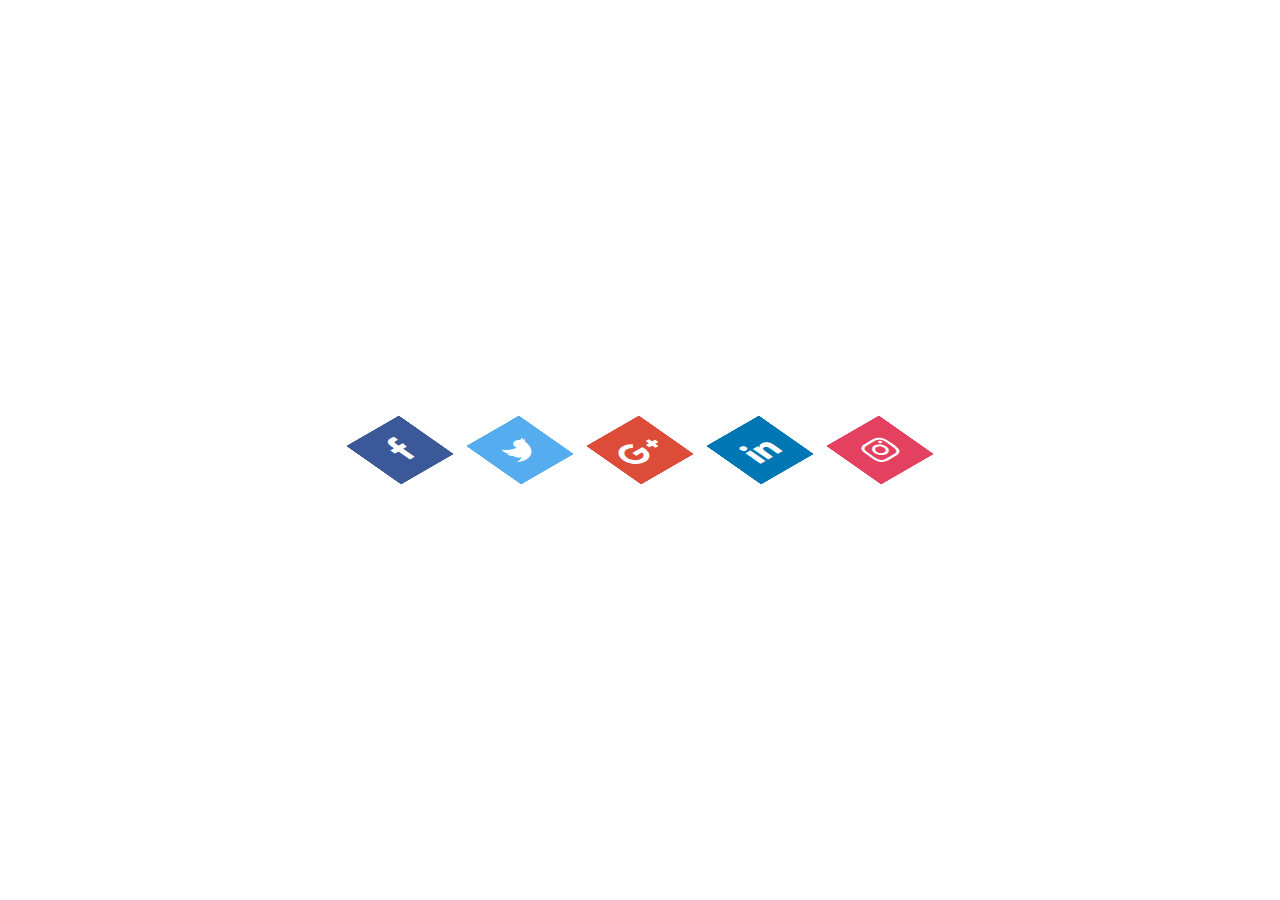
<file: Dia 01/index.html>
<!DOCTYPE html>
<html lang="pt-br">
  <head>
    <meta charset="UTF-8" />
    <meta name="viewport" content="width=device-width, initial-scale=1.0" />
    <meta name="descripition" content="DesafioCSS" />
    <meta name="author" content="Milena Carecho" />
    <meta name="keywords" content="CSS" />
    <title>Ícone de mídia social em camadas</title>
    <link rel="stylesheet" type="text/css" href="style.css" />
    <link
      rel="stylesheet"
      href="https://stackpath.bootstrapcdn.com/font-awesome/4.7.0/css/font-awesome.min.css"
      integrity="sha384-wvfXpqpZZVQGK6TAh5PVlGOfQNHSoD2xbE+QkPxCAFlNEevoEH3Sl0sibVcOQVnN"
      crossorigin="anonymous"
    />
  </head>
  <body>
    <ul>
      <li>
        <a href="#">
          <span></span>
          <span></span>
          <span></span>
          <span></span>
          <span class="fa fa-facebook" aria-hidden="true"></span>
        </a>
      </li>
      <li>
        <a href="#">
          <span></span>
          <span></span>
          <span></span>
          <span></span>
          <span class="fa fa-twitter" aria-hidden="true"></span>
        </a>
      </li>
      <li>
        <a href="#">
          <span></span>
          <span></span>
          <span></span>
          <span></span>
          <span class="fa fa-google-plus" aria-hidden="true"></span>
        </a>
      </li>
      <li>
        <a href="#">
          <span></span>
          <span></span>
          <span></span>
          <span></span>
          <span class="fa fa-linkedin" aria-hidden="true"></span>
        </a>
      </li>
      <li>
        <a href="#">
          <span></span>
          <span></span>
          <span></span>
          <span></span>
          <span class="fa fa-instagram" aria-hidden="true"></span>
        </a>
      </li>
    </ul>
  </body>
</html>
</file>
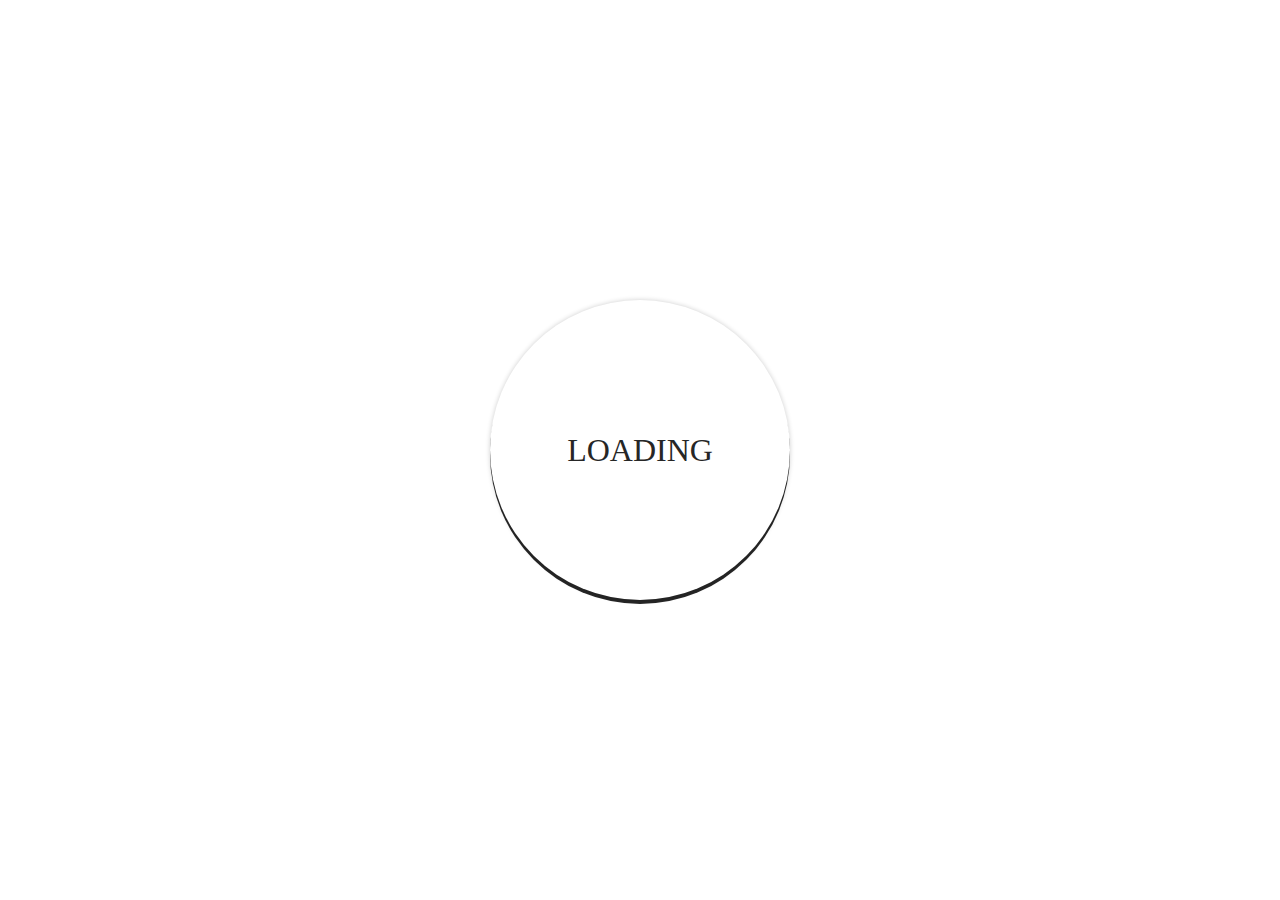
<file: Dia 02/index.html>
<!DOCTYPE html>
<html lang="pt-br">
<head>
    <meta charset="UTF-8">
    <meta name="description" content="loader ring">
    <meta name="keywords" content="loader ring, css">
    <meta name="autho" content="Milena Carecho">
    <meta name="viewport" content="width=device-width, initial-scale=1.0">
    <link rel="stylesheet" type="text/css" href="style.css">
    <title>Document</title>
</head>
<body>
    <div class="center">
        <div class="text">LOADING</div>
        <div class="ring"></div>
    </div>
    
</body>
</html>
</file>
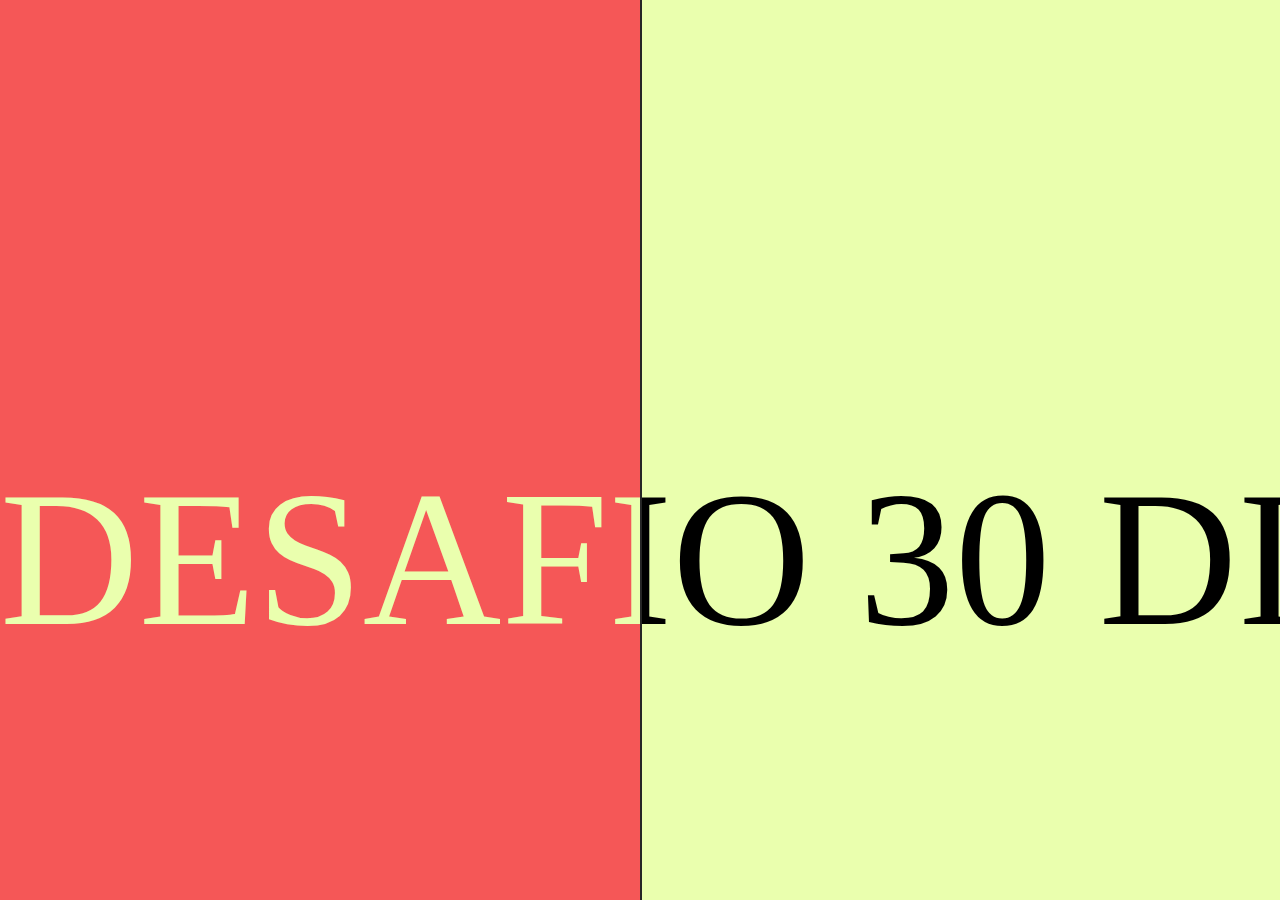
<file: Dia 03/index.html>
<!DOCTYPE html>
<html lang="pt-br">
<head>
    <meta charset="UTF-8">
    <meta name="viewport" content="width=device-width, initial-scale=1.0">
    <meta name="author" content="Milena Carecho">
    <title>Mudança de cor de texto quando entra em outra div</title>
    <link rel="stylesheet" type="text/css" href="style.css">
</head>
<body>
<section>
    <span class="sliding">
        <span>DESAFIO</span>
        <span>30</span>
        <span>DIAS</span>
        <span>CSS</span>
        <span> - </span>
        <span>DESAFIO</span>
        <span>30</span>
        <span>DIAS</span>
        <span>CSS</span>
    </span>
    <div class="wrapper">
    <span class="sliding">
        <span>DESAFIO</span>
        <span>30</span>
        <span>DIAS</span>
        <span>CSS</span>
        <span> - </span>
        <span>DESAFIO</span>
        <span>30</span>
        <span>DIAS</span>
        <span>CSS</span>
    </span>
    </div>
</section>
    
</body>
</html>
</file>
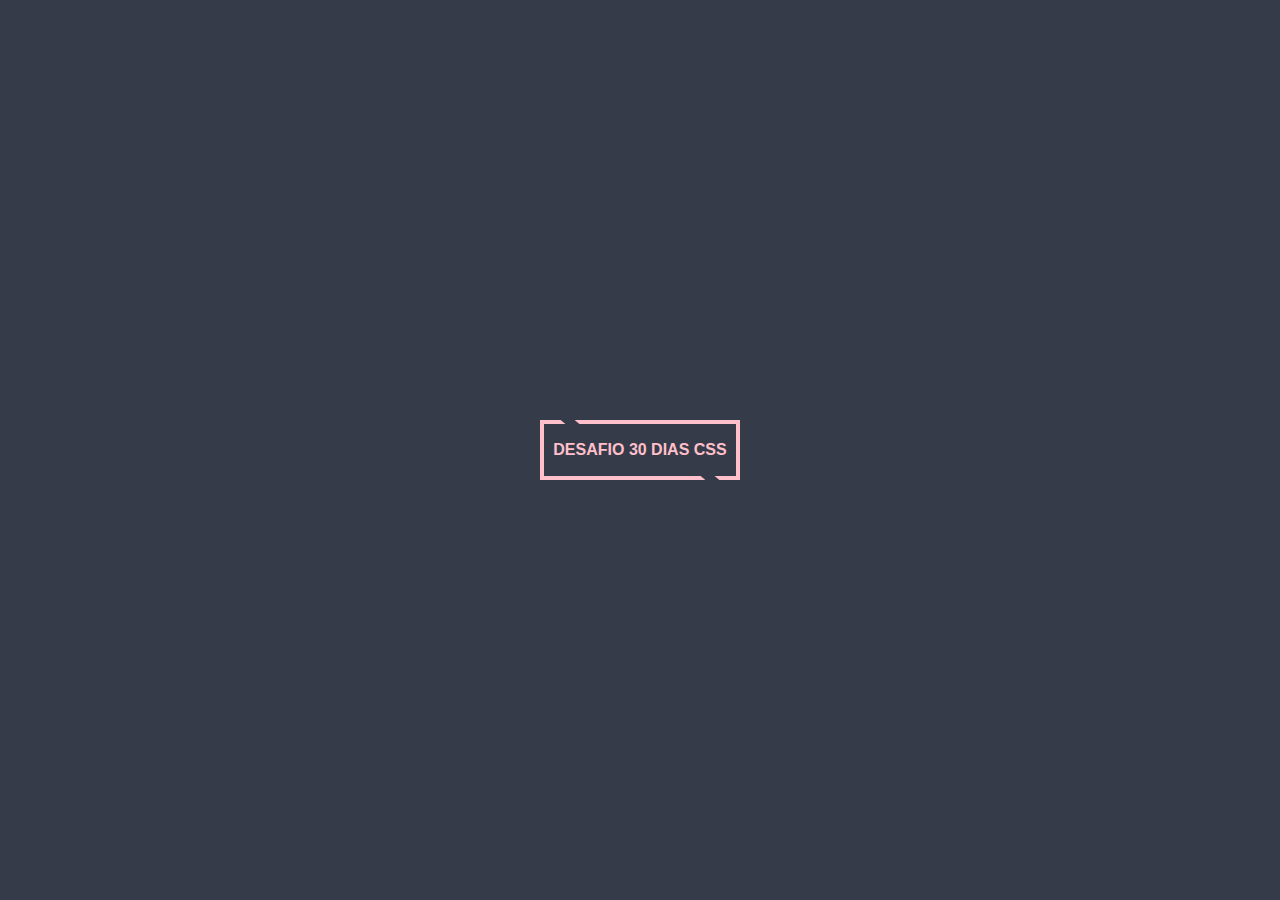
<file: Dia 04/index.html>
<!DOCTYPE html>
<html lang="en">
  <head>
    <meta charset="UTF-8" />
    <meta name="viewport" content="width=device-width, initial-scale=1.0" />
    <link rel="stylesheet" href="style.css" />
    <title>Document</title>
  </head>
  <body>
    <button class="btn">Desafio 30 dias css</button>
  </body>
</html>
</file>
<file: Dia 01/style.css>
body
{
    margin: 0;
    padding: 0;
    height: 100vh;
    display: flex;
    align-items: center;
    justify-content: center;
}
ul
{
    position: relative;
    margin: 0;
    padding: 0;
    display: flex;
}
ul li 
{
    position: relative;
    list-style: none;
    width: 60px;
    height: 60px;
    margin: 0 30px;
    transform: rotate(-30deg) skew(25deg);
    background: #ccc;
}
ul li span
{
    position: absolute;
    top: 0;
    left: 0;
    width: 100%;
    height: 100%;
    background: #000;
    transition: 0.5s;
    display: flex !important;
    align-items: center;
    justify-content: center;
    color: #fff;
    font-size: 30px !important;
}
ul li:hover span
{
    box-shadow: -1px 1px 1px rgba(0,0,0,.1);
}
ul li:hover span:nth-child(5)
{
    transform: translate(40px, -40px);
    opacity: 1;
}
ul li:hover span:nth-child(4)
{
    transform: translate(30px, -30px);
    opacity: 0.8;
}
ul li:hover span:nth-child(3)
{
    transform: translate(20px, -20px);
    opacity: 0.6;
}
ul li:hover span:nth-child(2)
{
    transform: translate(10px, -10px);
    opacity: 0.4;
}
ul li:hover span:nth-child(1)
{
    transform: translate(0,0);
    opacity: .2;
}
ul li:nth-child(1) span
{
    background: #3b5999;
}
ul li:nth-child(2) span
{
    background: #55acee;
}
ul li:nth-child(3) span
{
    background: #dd4b39;
}
ul li:nth-child(4) span
{
    background: #0077b5;
}
ul li:nth-child(5) span
{
    background: #e4405f;
}
</file>
<file: Dia 02/style.css>
body
{
    margin: 0;
    padding: 0;
    font-family: verdana;
}
.center
{
    position: absolute;
    top: 50%;
    left: 50%;
    transform: translate(-50%, -50%);
}
.ring
{
    width: 300px;
    height: 300px;
    border-radius: 50%;
    box-shadow: 0 4px 0 #262626;
    background: transparent;
    animation: animate 1s linear infinite;
}
.text
{
    width: 300px;
    height: 300px;
    border-radius: 50%;
    color: #262626;
    position: absolute;
    top: 0;
    left: 0;
    text-align: center;
    line-height: 300px;
    font-size: 2em;
    background: transparent;
    box-shadow: 0 0 5px rgba(0,0,0,.2)
}
@keyframes animate
{
    0%
    {
        transform: rotate(0deg);
    }
    100%
    {
        transform: rotate(360deg);
    }
}
</file>
<file: Dia 03/style.css>
body {
  margin: 0;
  padding: 0;
}
section {
  width: 100%;
  height: 100%;
  background: #eaffae;
  box-sizing: border-box;
  overflow: hidden;
  position: absolute;
}
.wrapper {
  height: 100%;
  width: 50%;
  background: #f55757;
  overflow: hidden;
  color: #eaffae;
  position: absolute;
  top: 0;
  left: 0;
  border-right: 2px solid #262626;
}
.sliding {
  position: absolute;
  top: 50%;
  white-space: nowrap;
  font-size: 12em;
  line-height: 220px;
  overflow: hidden;
  font-family: "arial black";
  animation: animate 20s linear infinite;
}
@keyframes animate {
  0% {
    transform: translate(0, -50%);
  }
  100% {
    transform: translate(-50%, -50%);
  }
}
</file>
<file: Dia 04/style.css>
* {
  margin: 0;
  padding: 0;
  font-family: "montserrat", sans-serif;
}

body {
  background: #353b48;
  height: 100vh;
  display: flex;
  align-items: center;
  justify-content: center;
}

.btn {
  width: 200px;
  height: 60px;
  background: none;
  border: 4px solid;
  color: pink;
  font-weight: 700;
  text-transform: uppercase;
  cursor: pointer;
  font-size: 16px;
  position: relative;
}

.btn::before,
.btn::after {
  content: "";
  position: absolute;
  width: 14px;
  height: 4px;
  background: #353b48;
  transform: skewX(50deg);
  transition: 0.4s linear;
}
.btn::before {
  top: -4px;
  left: 10%;
}
.btn::after {
  bottom: -4px;
  right: 10%;
}
.btn:hover::before {
  left: 80%;
}
.btn:hover::after {
  right: 80%;
}
</file>
